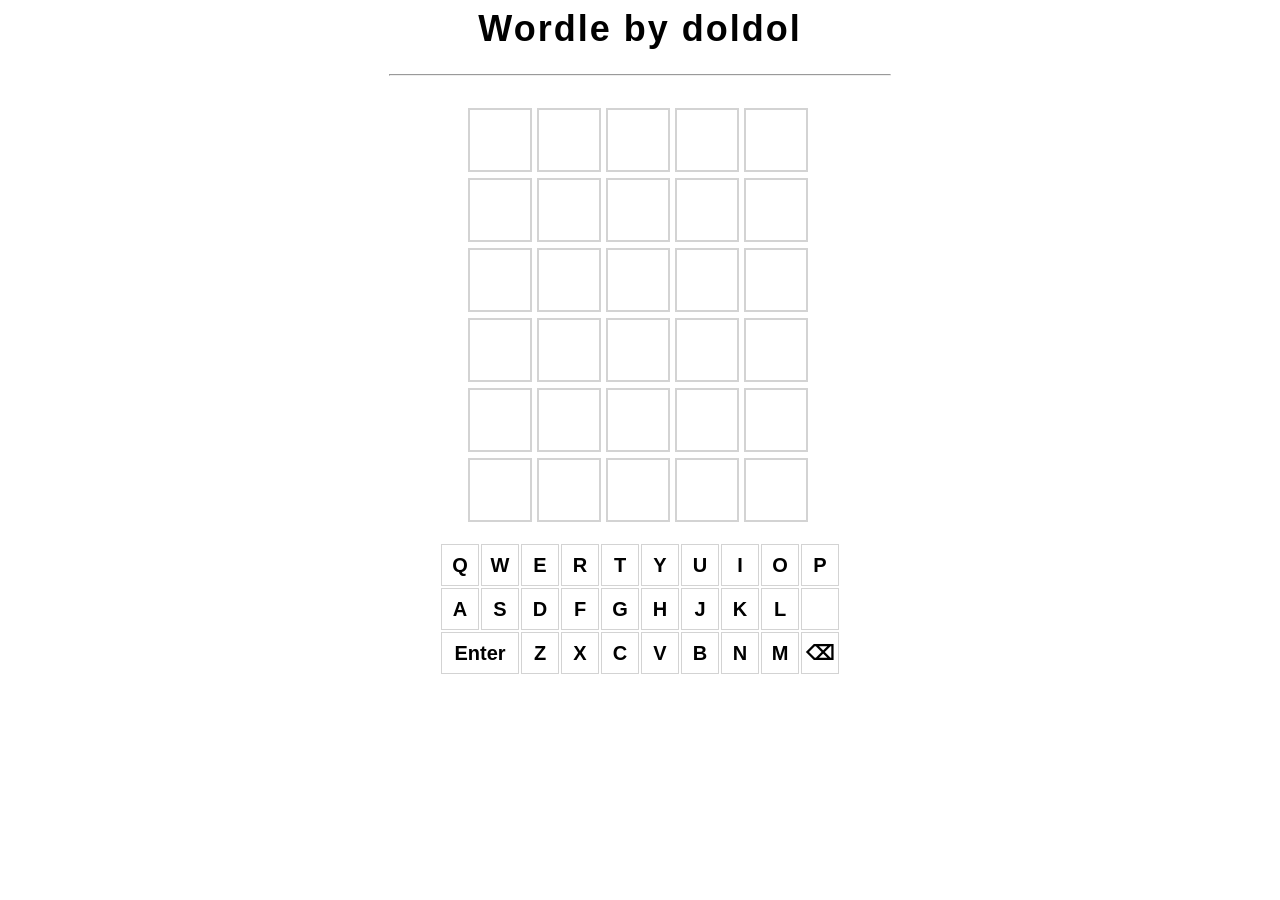
<file: index.html>
<html>
    <head>
        <title> Wordle </title>
        <meta charset="UTF-8">
        <meta name= "viewport" content="width=device-width, initial-scale =0, user-scalable=no">

        <link rel="stylesheet" href="wordle.css">
        <script src="wordle.js"></script>
    </head>

    <body>
        <h1 id="title">Wordle by doldol</h1>
        <hr>
        <br>
        <div id="board">
        </div>

        <br>
        <hi id="answer"></hi>
    </body>
</html>

<link rel="stylesheet" href="style.css">
<script src="script.js"></script>
</file>
<file: wordle.css>
body{
    font-family: Arial, Helvetica, sans-serif;
    text-align: center;
}

hr {
    width: 500px;
}

#title {
    font-size: 36px;
    font-weight: bold;
    letter-spacing: 2px;
}

#board {
    width: 350px;
    height: 420px;
    margin: 0 auto;
    margin-top: 3px;
    display: flex;
    flex-wrap: wrap;
}

.tile {
    /*Box*/
    border: 2px solid lightgray;
    width: 60px;
    height: 60px;
    margin: 2.5px;

    /* Text */
    color: black;
    font-size: 36px;
    font-weight: bold;
    display: flex;
    justify-content: center;
    align-items: center;
}

.correct{
    background-color: #6AAA64;
    color: white;
    border-color: white;
}

.present{
    background-color: #C9B458;
    color: white;
    border-color: white;
}

.absent{
    background-color: #787C7E;
    color: white;
    border-color: white;
}

.keyboard-row {
    width: 400px;
    margin: 0 auto;
    display: flex;
    flex-wrap: wrap;
}

.key-tile {
    /*Box*/
    border: 1px solid lightgray;
    width: 36px;
    height: 40px;
    margin: 1px;

    /* Text */
    font-size: 20px;
    font-weight: bold;
    display: flex;
    justify-content: center;
    align-items: center;
}

.enter-key-tile {
    /*Box*/
    border: 1px solid lightgray;
    width: 76px;
    height: 40px;
    margin: 1px;

    /* Text */
    font-size: 20px;
    font-weight: bold;
    display: flex;
    justify-content: center;
    align-items: center;
}
</file>
<file: style.css>
body{
    font-family: Arial, Helvetica, sans-serif;
    text-align: center;
}

hr {
    width: 500px;
}

#title {
    font-size: 36px;
    font-weight: bold;
    letter-spacing: 2px;
}

#board {
    width: 350px;
    height: 420px;
    margin: 0 auto;
    margin-top: 3px;
    display: flex;
    flex-wrap: wrap;
}

.tile {
    /*Box*/
    border: 2px solid lightgray;
    width: 60px;
    height: 60px;
    margin: 2.5px;

    /* Text */
    color: black;
    font-size: 36px;
    font-weight: bold;
    display: flex;
    justify-content: center;
    align-items: center;
}

.correct{
    background-color: #6AAA64;
    color: white;
    border-color: white;
}

.present{
    background-color: #C9B458;
    color: white;
    border-color: white;
}

.absent{
    background-color: #787C7E;
    color: white;
    border-color: white;
}

.keyboard-row {
    width: 400px;
    margin: 0 auto;
    display: flex;
    flex-wrap: wrap;
}

.key-tile {
    /*Box*/
    border: 1px solid lightgray;
    width: 36px;
    height: 40px;
    margin: 1px;

    /* Text */
    font-size: 20px;
    font-weight: bold;
    display: flex;
    justify-content: center;
    align-items: center;
}

.enter-key-tile {
    /*Box*/
    border: 1px solid lightgray;
    width: 76px;
    height: 40px;
    margin: 1px;

    /* Text */
    font-size: 20px;
    font-weight: bold;
    display: flex;
    justify-content: center;
    align-items: center;
}
</file>
